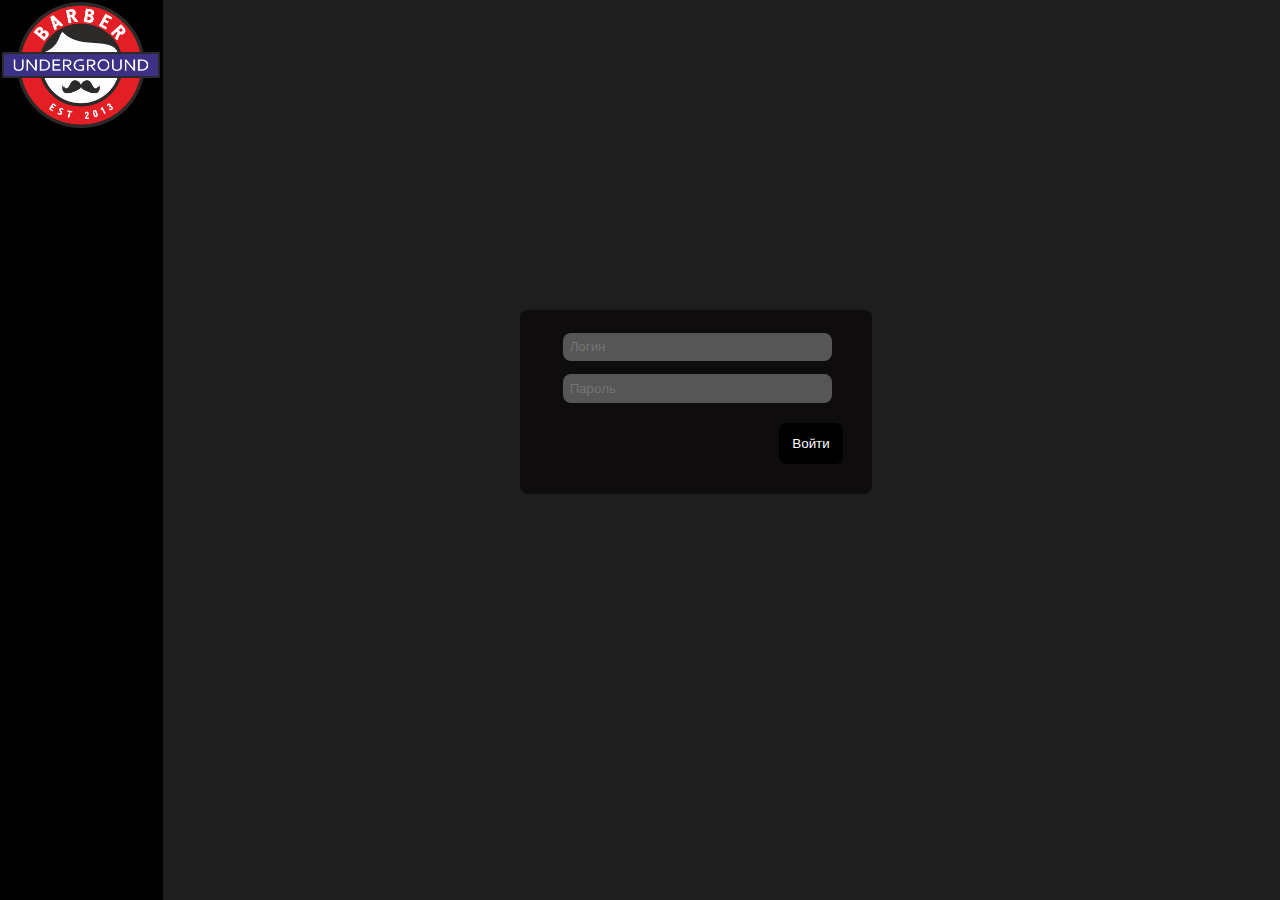
<file: index.html>
<!DOCTYPE html>
<html ng-app="undergroundAdmin">
	<head>
		<title>Underground</title>
		<meta content="text/html; charset=utf-8" http-equiv="content-type">
		<link rel= "stylesheet" type="text/css" href="css/stylescroll.css">
		<link rel= "stylesheet" type="text/css" href="css/style.css">
		<link href="https://fonts.googleapis.com/css?family=Lobster|Raleway" rel="stylesheet">
		<script src="js/lib/angular.js"></script>
     	<script src="js/lib/angular-resource.js"></script>
     	<script src="js/lib/angular-route.js"></script>
		<script src="js/app.js"></script>
		
	</head>
	<body>
	<div class="header_">
		<div>
		<a href="index.html"><img class="header__logo" src="pic/logo.png"></a>
		</div>
		<auth></auth>
		<ng-view></ng-view>
		
		
	</div>
	
	</body>
</html>
</file>
<file: css/stylescroll.css>
::-webkit-scrollbar-button {
background-image:url('');
background-repeat:no-repeat;
width:5px;
height:0px
}

::-webkit-scrollbar-track {
background-color:#0a0a0a;
}

::-webkit-scrollbar-thumb {
-webkit-border-radius: 0px;
border-radius: 0px;
background-color:#444444;
}

::-webkit-scrollbar-thumb:hover{
background-color:#888888;
}

::-webkit-resizer{
background-image:url('');
background-repeat:no-repeat;
width:4px;
height:0px
}

::-webkit-scrollbar{
width: 5px;
 height: 5px;
}
</file>
<file: css/style.css>
body{
	background: #1f1e1e;
	//background-image: url(../pic/back.jpg);
	background-attachment: fixed;
	background-size: cover;
	overflow: auto;
	height: 100%;

}

.header_{

	//background: rgba(0, 0, 0, 0.8);
	background: black;
	top: 0%;
	left: 0%;
	position: fixed;
	height: 100%;
	width: 10.2em;
	white-space: nowrap;
	
	display: block;
	
}

.header__logo 
{
	display: inline-block;
	width: 9.9em;
	height: 7.9em;
	top:0.1em;
	left: 0.1em;
	position: fixed;

}

.header__menu{

	display: block;
	top: 10em;
	position: fixed;
	overflow: auto;
	padding: 0em;
	//width: 9.9em;
	overflow: auto;
	
	
}
ul.header__menu__items{
	padding-left: 0;
}

ul.header__menu__items li
{
	
    padding: 0.65em;
	font-size: 1.3em;
	background: rgba(0, 0, 0, 0.8);
	font-family: 'Lobster', cursive;
	font-family: "Century Gothic", sans-serif;
	width: 6.5em;
	text-align: center;
	white-space: normal;

}



ul.header__menu__items li:hover 
{
	background: #313131;
	transition: 1s;
}

a
{   
    text-decoration:none;
	color: white;
}

.content{

	///background: rgba(255, 255, 255, 0.6);
	width: 83vw;
	left:12em;
	top:4em;
	right:0em;
	bottom: 1em;
	position: fixed;
	padding: 1em;
	margin: auto;
	overflow-y: auto;
	overflow-x: none; 
	
	
}

.text{

	font-family: "Century Gothic", sans-serif;
	text-align: center;
	color:white;

}

.price__img{
	display: block;
    margin: 0 auto; 
}

.content__photo{

	display: inline-block;
	width: 10em;
	height: 10em;
}

.content__photo__img{

	display: inline-block;
	width: 7.5em;
	height: 7.5em;
	border-radius: 50%;
	float: left;

	
}

.content__desc{
	display: inline-block;
	padding: 1.5em;
	float: right;
	position: absolute;
	left:12em;
	text-align: left;
	width: 80%;
}

.choice{
	width: 50%;
	height: 100%;
    font-family: 'Lobster', cursive;
    font-size: 3em;
    color:white;
    text-shadow: 1px 1px 5px black;
    padding: 2em;
    //left:20em;
    //position: fixed;
    background-image: url(../pic/back.jpg);
    background-size: cover;
    z-index: 4;

}

.choice:hover{
	background: rgba(0, 0, 0, 0.1);
	transition: 3s;

}


.prod__Img{
	width: 10em;
	height: 10em;
	display: inline-block;
}

.prod__Name{
	font-family: 'Lobster', cursive;
    font-size: 1.15em;
    color:white;
    text-align: center;
    display: block;
    width: 9em;

}

.selectEmp{
	background-color: #1f1e1e;
	margin: 1em;
}

.button__ok{
	margin: 1em;
	padding: 1em;
	background: black;
	border-radius: 8px;
	border: 0px;
}


.button__ok:hover{
cursor: pointer;
}
.out{
	position: fixed;
	left: 89%;
	top:2%;
	
	
}

.table{

    width: 50em;
    margin: 0 auto;
    background: rgba(255, 255, 255, 0.4);
    border-radius: 8px;
	border: 0px;

    
}
.table__header{
    font-weight: 400;
    width: 20%;
    cursor: pointer;
    background: black;
    border-radius: 8px;
	border: 0px;
}
.table__header-active{
    font-weight: 800;
    color:white;

}

.editText{
	background-color: #1e1e1e;
	border: 0px;
	padding: 0.5em;
	width: 90%;
	text-align: left;
	
}

.addText{
	background-color: #565656;
	border: 0px;
	width: 40vw;
	text-align: left;
	margin: 0.5em;
	padding: 0.5em;
	border-radius: 8px;
	border: 0px;

	
}

label{

	text-align: left;
	margin: 0.5em;
	position: absolute;
 }
 .content .form__login{

 	width: 25vw;
 	position: absolute;
 	left: 30%;
 	background: #0e0c0c;
 	top: 30%;
 	padding: 1em;
 	border-radius: 8px;
 }

 .form__login .addText{

 	width: 20vw;
 	padding: 0.5em;
 	margin-left: 2em;
 	margin-right: 2em;
 	border-radius: 8px;
 }

 .form__login .button__ok{
 	float:right;
 }
 
ul.content__ul
{
	list-style-type: none;
}

.price_block{

	width: 70vw;
}

.add{
	left: 10%;
	position: absolute;
}

.add .button__ok{
	float: right;
}

.add p.text{
	text-align: left;
	margin: 0.5em;
}
.price__desc{
	text-align: left;
	width: 40%;
	display: inline-block;
}

.price__num{

	display: inline-block;
	width: 40%;
}

.line{
	background-color: #444444;
	width:35vw;
	left:10%;
	position: absolute;
	height: 1px;
	border: none;
}
</file>
